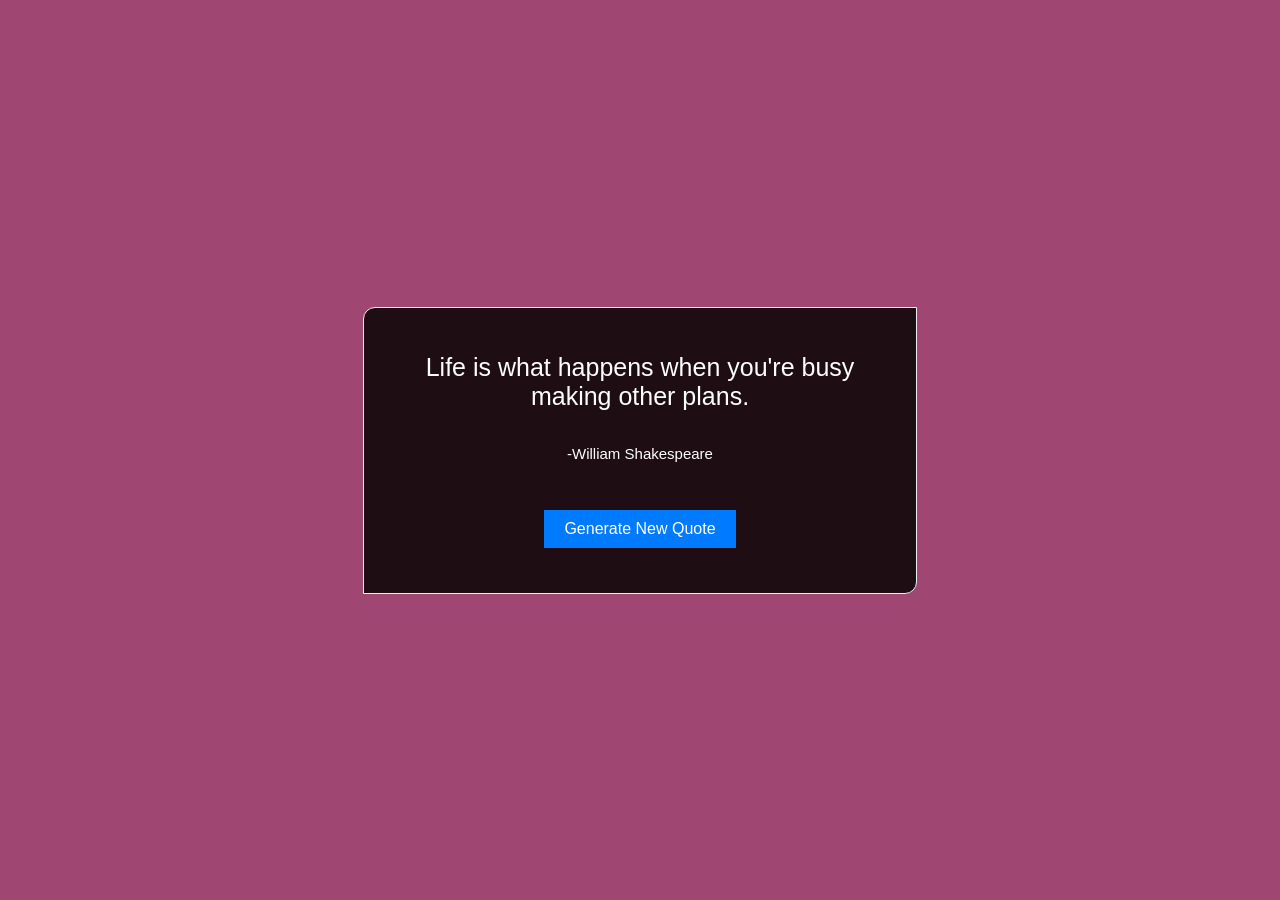
<file: index.html>
<!DOCTYPE html>
<html lang="en">

<head>
    <meta charset="UTF-8">
    <meta name="viewport" content="width=device-width, initial-scale=1.0">
    <title>Quote Generator</title>
    <style>
        /* CSS styles go here */
        body {
            font-family: Arial, sans-serif;
            text-align: center;
            margin: 0;
            padding: 0;
            display: flex;
            justify-content: center;
            align-items: center;
            min-height: 100vh;
        }

        #quote-container {
            padding: 20px;
            border: 1px solid #eeeeee;
            background-color: #1e0e13;
            border-top-left-radius: 12px;
            border-bottom-right-radius: 12px;
            width: 40%;
            height: fit-content;
            color: #fff;
            font-size: 25px;
        }

        #generate-button {
            margin-top: 20px;
            padding: 10px 20px;
            font-size: 16px;
            cursor: pointer;
            background-color: #007bff;
            color: #fff;
            border: none;
        }

        #author {
            font-size: 15px;
        }
    </style>
</head>

<body id="bgcolor">
    <div id="quote-container">
        <p id="quote">Loading... </p>
        <span id="author"></span>
        <p><button id="generate-button" onclick="quoteGetter()">Generate New Quote</button></p>
    </div>

    <script>
        // JavaScript code goes here
        let bgbody = document.getElementById("bgcolor");
        let quote = document.getElementById("quote");
        let randomquote = Math.floor(Math.random() * 20) + 1;
        let randomcolors = Math.floor(Math.random() * 6) + 1;


        let quotes = [[""], ["To be yourself in a world that is constantly trying to make you something else is the greatest accomplishment.", "-Ralph Waldo Emerson"], ["In three words I can sum up everything I've learned about life: it goes on.", "Steve Jobs"], ["The only way to do great work is to love what you do.", "-Winston Churchill"], ["Success is not final, failure is not fatal: It is the courage to continue that counts.", "-Ralph Waldo Emerson"], ["The only thing we have to fear is fear itself.", "-Oscar Wilde"], ["Live in the sunshine, swim the sea, drink the wild air.", "-John Lennon"], ["Be yourself; everyone else is already taken.", "-Heraclitus"], ["Life is what happens when you're busy making other plans.", "-William Shakespeare"], ["The only constant in life is change.", "-Franklin D. Roosevelt"], ["To be or not to be, that is the question.", "-Martin Luther King Jr."], ["The only limit to our realization of tomorrow will be our doubts of today.", "-Jordan Belfort"], ["In the end, we will remember not the words of our enemies, but the silence of our friends.", "-Thomas A. Edison"], ["The only thing standing between you and your goal is the story you keep telling yourself as to why you can't achieve it.", "-John Lennon"], ["I have not failed. I've just found 10,000 ways that won't work.", "-John Lennon"], ["All you need is love.", "-Oscar Wilde"], ["We are what we repeatedly do. Excellence, then, is not an act, but a habit.", "-Eleanor Roosevelt"], ["To love oneself is the beginning of a lifelong romance.", "-Socrates"], ["The future belongs to those who believe in the beauty of their dreams.", "-Eleanor Roosevelt"], ["The only true wisdom is in knowing you know nothing.", "-Socrates"], ["Life is really simple, but we insist on making it complicated.", "-Confucius"]]

        let color = ["#1919d1", "#511191", "#800643bd", "#b60fb6", "#611010", "#0f3612"];

        const element = quotes[randomquote];
        quote.innerHTML = element[0];
        author.innerHTML = element[1];

        bgbody.style.backgroundColor = color[randomcolors];


        function quoteGetter() {
            location.reload()

        }


    </script>
</body>

</html>
</file>
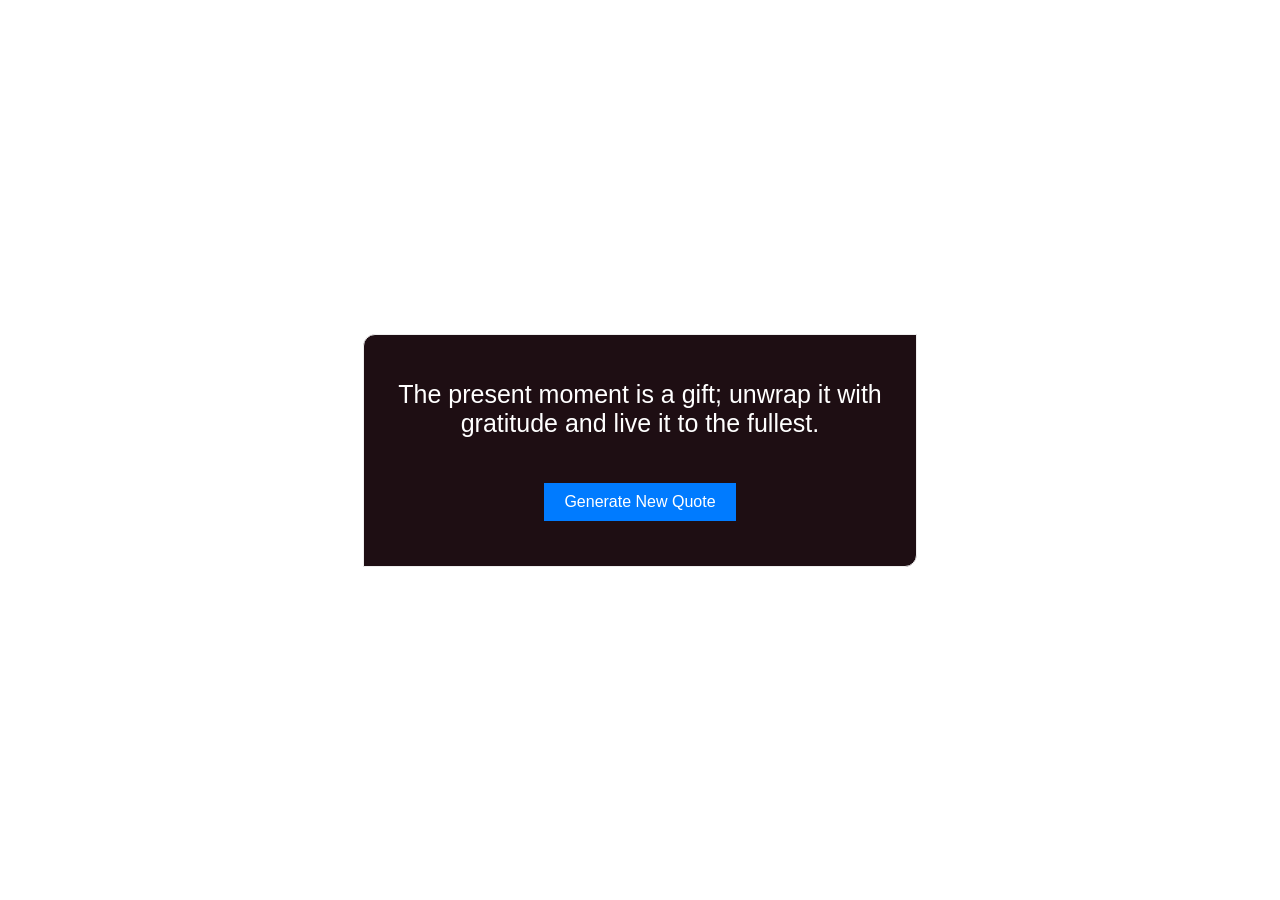
<file: quote.html>
<!DOCTYPE html>
<html lang="en">

<head>
    <meta charset="UTF-8">
    <meta name="viewport" content="width=device-width, initial-scale=1.0">
    <title>Quote Generator</title>
    <style>
        /* CSS styles go here */
        body {
            font-family: Arial, sans-serif;
            text-align: center;
            margin: 0;
            padding: 0;
            display: flex;
            justify-content: center;
            align-items: center;
            min-height: 100vh;
        }

        #quote-container {
            padding: 20px;
            border: 1px solid #eeeeee;
            background-color: #1e0e13;
            border-top-left-radius: 12px;
            border-bottom-right-radius: 12px;
            width: 40%;
            height: fit-content;
            color: #fff;
            font-size: 25px;
        }

        #generate-button {
            margin-top: 20px;
            padding: 10px 20px;
            font-size: 16px;
            cursor: pointer;
            background-color: #007bff;
            color: #fff;
            border: none;
        }
    </style>
</head>

<body>
    <div id="quote-container">
        <p id="quote">Loading... </p>
        <p><button id="generate-button" onclick="quoteGetter()">Generate New Quote</button></p>
    </div>

    <script>
        // JavaScript code goes here
        let quotecontainer = document.getElementById("quote-container");
        let quote = document.getElementById("quote");
        let randomquote = Math.floor(Math.random() * 20) + 1;
        let randomcolors = Math.floor(Math.random() * 6) + 1; 
        
        let quote0 =  "0."
        let quote1 = "Life is a canvas; your actions are the strokes that create your masterpiece of existence."
        let quote2 = "In the darkest moments, the light within you shines brightest, guiding you to triumph."
        let quote3 = "Time is a currency; spend it wisely on experiences that enrich your soul."
        let quote4 = "Success is not final; failure is not fatal. It's the courage to continue that counts."
        let quote5 = "Kindness is a language that transcends borders, and a smile is its universal dialect."
        let quote6 = "Embrace change as the river of growth, for stagnant waters nurture nothing but weeds."
        let quote7 = "Dreams are the architects of reality; they lay the foundation for tomorrow's achievements."
        let quote8 = "In the symphony of life, every person plays a unique note; together, we create harmony."
        let quote9 = "Love is the thread that weaves hearts together, forming the tapestry of our lives."
        let quote10 = "The present moment is a gift; unwrap it with gratitude and live it to the fullest."
        let quote11 = "In the journey of life, the detours often lead to the most breathtaking destinations."
        let quote12 = "Silence is the canvas upon which the most profound thoughts and ideas are painted."
        let quote13 = "Strength is not the absence of fear but the courage to face it head-on."
        let quote14 = "Happiness is not found in possessions but in the moments that fill your heart with joy."
        let quote15 = "The universe conspires in mysterious ways; trust the process and embrace serendipity."
        let quote16 = "Character is not determined by circumstances but by the choices we make in them."
        let quote17 = "Success is the result of perseverance and the willingness to learn from failure."
        let quote18 = "A grateful heart is a magnet for abundance, attracting blessings in every direction."
        let quote19 = "Wisdom is the art of learning from the past, living in the present, and planning for the future."
        let quote20 = "Life's greatest adventures begin at the edge of your comfort zone; dare to take the first step."
        let quotes = [quote0, quote1, quote2, quote3, quote4, quote5, quote6, quote7, quote8, quote9, quote10, quote11, quote12, quote13, quote14, quote15, quote16, quote17, quote18, quote19, quote20];
  

        let color = ["#1919d1", "#511191", "#800643bd", "#b60fb6", "#611010", "#0f3612"];

        const element = quotes[randomquote];
        quote.innerHTML = element;
        quotecontainer.style.backgroundColor = color[randomcolors];
                                    
       
        function quoteGetter() {
            location.reload()

        }
        

    </script>
</body>

</html>
</file>
